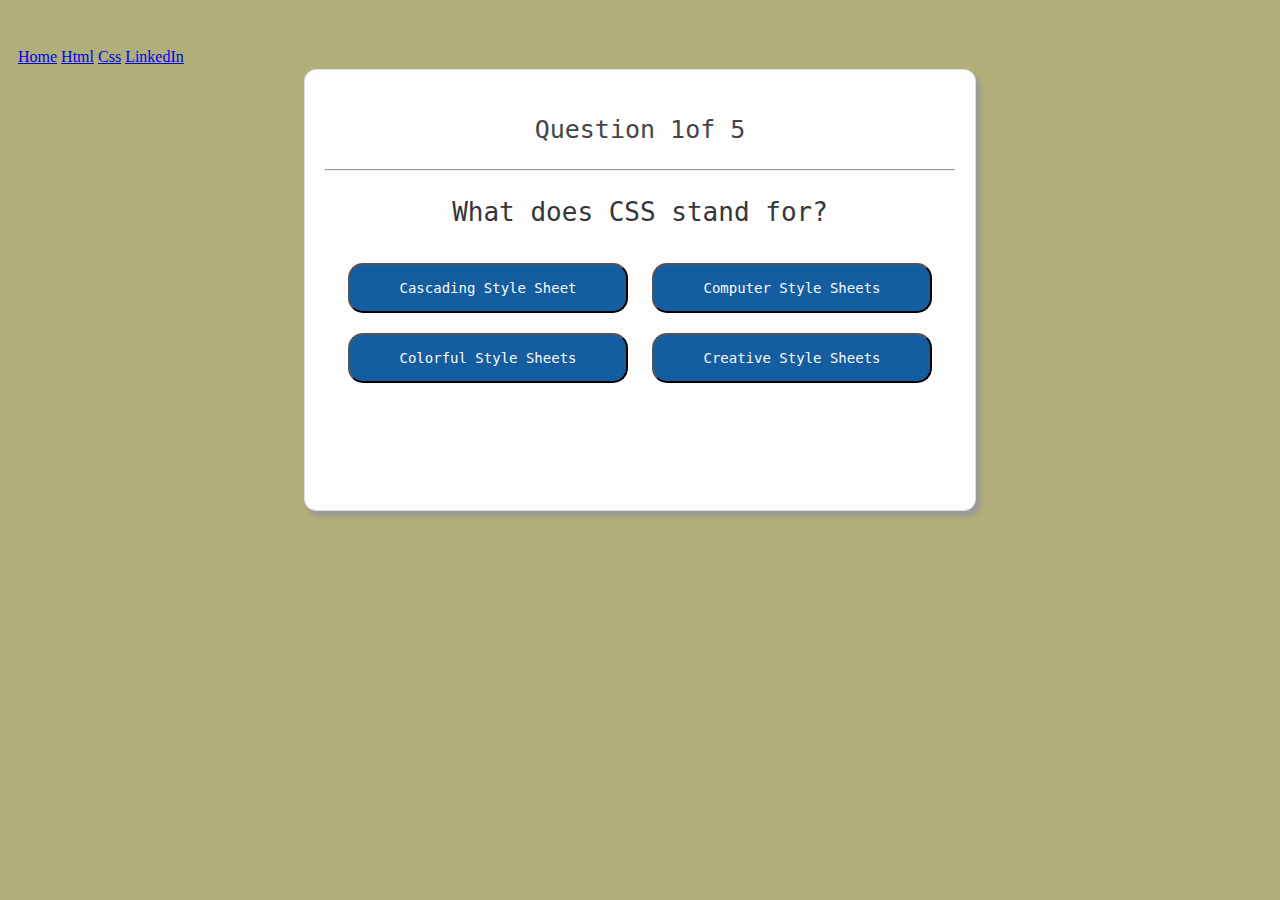
<file: CSSQuizesp.html>
<!DOCTYPE html PUBLIC "-//W3C//DTD XHTML 1.0 Transitional//EN" "http://www.w3.org/TR/xhtml1/DTD/xhtml1-transitional.dtd">
<html xmlns="http://www.w3.org/1999/xhtml">
<head>
<meta http-equiv="Content-Type" content="text/html; charset=utf-8" />
<title>Quiz</title>
<link rel="stylesheet" href="quize sp 2.css" type="text/css">
</head>

<body>
    <header>
        <nav>
            <a class="home-active" href="https://sabarikkannan.github.io/portfolio.io/index.html">Home</a>
                 
                 
                 
                
                 <a class="html-active" href="https://sabarikkannan.github.io/portfolio.io/index1.html">Html</a>
                 <a class="css-active" href="https://sabarikkannan.github.io/portfolio.io/index2.html">Css</a>
                 <a href="https://www.linkedin.com/in/neha-sen-9761441a3/" ,="" target="_blank" title="Linkedin">LinkedIn</a>
                 
                 
                 
                 
                 <span></span>
        </nav>
    </header>
<table align="center" style="width:100%;">
<tr>
<td align="center">
<div class="grid" align="center">
<div id="quiz" align="center">
<p id="progress">Question x of y.</p>

<hr>
<p id="question">what is this?</p>

<div class="buttons">
<button id="btn0"><span id="choice0"></span></button>
<button id="btn1"><span id="choice1"></span></button>
<button id="btn2"><span id="choice2"></span></button>
<button id="btn3"><span id="choice3"></span></button>
</div>

</div>
</div>
</td>
</tr>
</table>

<script src="csquize_controller.js"></script>
<script src="csquestion.js"></script>
<script src="csapp.js"></script>

</body>

</html>
</file>
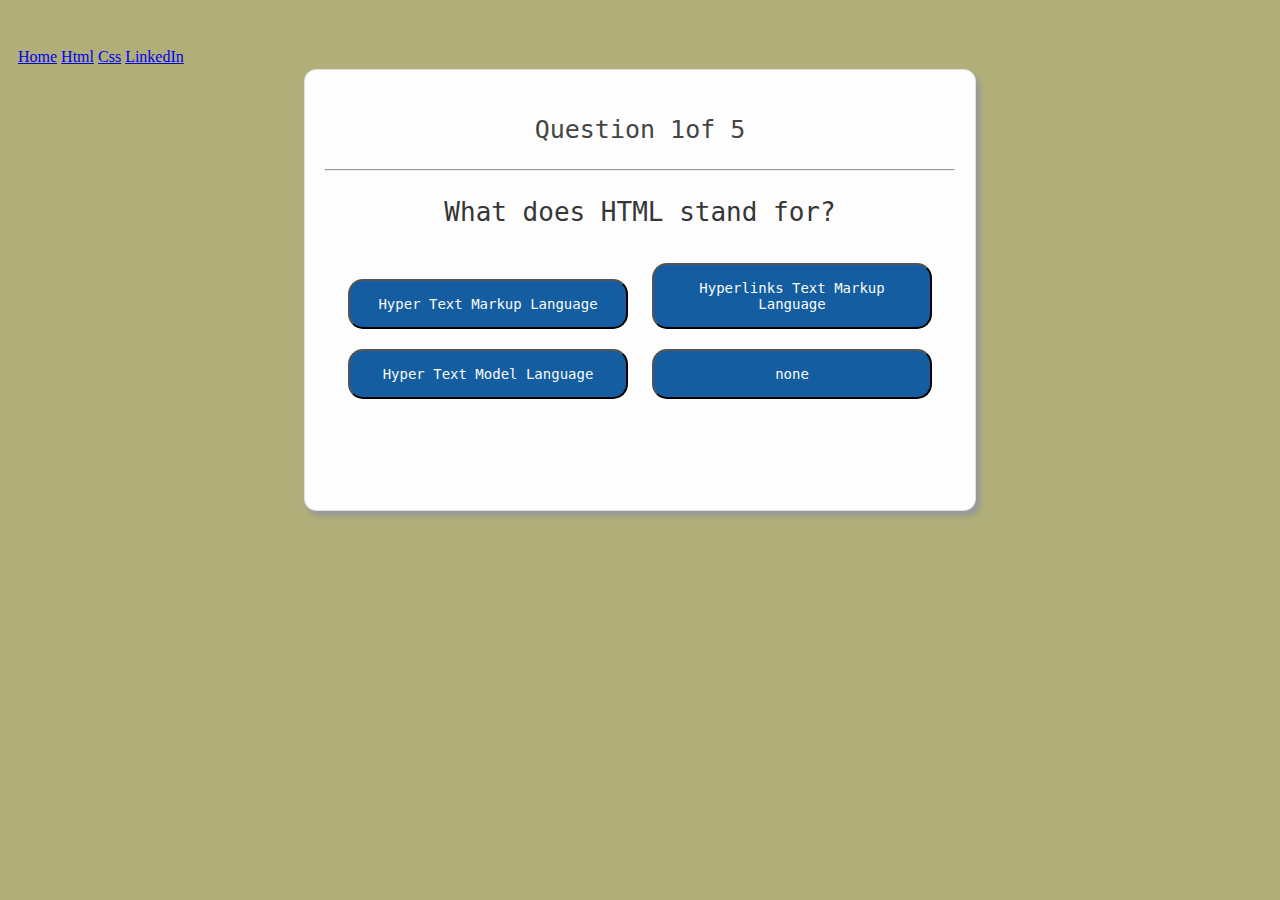
<file: HTMLQuizesp.html>
<!DOCTYPE html PUBLIC "-//W3C//DTD XHTML 1.0 Transitional//EN" "http://www.w3.org/TR/xhtml1/DTD/xhtml1-transitional.dtd">
<html xmlns="http://www.w3.org/1999/xhtml">
<head>
<meta http-equiv="Content-Type" content="text/html; charset=utf-8" />
<title>Quiz</title>
<link rel="stylesheet" href="quize sp 2.css" type="text/css">
</head>

<body>
    <header>
        <nav>
            <a class="home-active" href="https://sabarikkannan.github.io/portfolio.io/index.html">Home</a>
                 
                 
                 
                
                 <a class="html-active" href="https://sabarikkannan.github.io/portfolio.io/index1.html">Html</a>
                 <a class="css-active" href="https://sabarikkannan.github.io/portfolio.io/index2.html">Css</a>
                 <a href="https://www.linkedin.com/in/neha-sen-9761441a3/" ,="" target="_blank" title="Linkedin">LinkedIn</a>
                 
                 
                 
                 
                 <span></span>
        </nav>
    </header>
<table align="center" style="width:100%;">
<tr>
<td align="center">
<div class="grid" align="center">
<div id="quiz" align="center">
<p id="progress">Question x of y.</p>

<hr>
<p id="question">what is this?</p>

<div class="buttons">
<button id="btn0"><span id="choice0"></span></button>
<button id="btn1"><span id="choice1"></span></button>
<button id="btn2"><span id="choice2"></span></button>
<button id="btn3"><span id="choice3"></span></button>
</div>

</div>
</div>
</td>
</tr>
</table>

<script src="htquize_controller.js"></script>
<script src="htquestion.js"></script>
<script src="htapp.js"></script>

</body>

</html>
</file>
<file: quize sp 2.css>
body{
	background-color:#B0AE79;
	padding:40px 10px;
	}
.grid{
	background-color:#FDFDFD;
	width:630px;
	height:400px;
	border-radius:12px;
	padding:20px 20px;
	border:1px solid #DEDEDE;
	box-shadow:4px 5px 4px #999999;
	}
.grid #question{
	font-family:Century, monospace, sans-serif, serif;
	font-size:26px;
	color:#363636;
	}
.buttons{
	margin-top:20px;
	}
#btn0, #btn1, #btn2, #btn3 {
	background-color:#145DA0;
	width:280px;
	color:#FAFAFA;
	border-radius:15px;
	padding:15px;
	margin:10px;
	font-family:Century, monospace, sans-serif, serif;
	font-size:14px;
	}
#progress{
	font-family:Century, monospace, sans-serif, serif;
	font-size:25px;
	color:#454545;
	}
#btn0:hover, #btn1:hover, #btn2:hover, #btn3:hover {
	cursor:pointer;
	background-color:#55A4EA;
}
#btn0:focus, #btn1:focus, #btn2:focus, #btn3:focus {
	outline:0;
}
</file>
